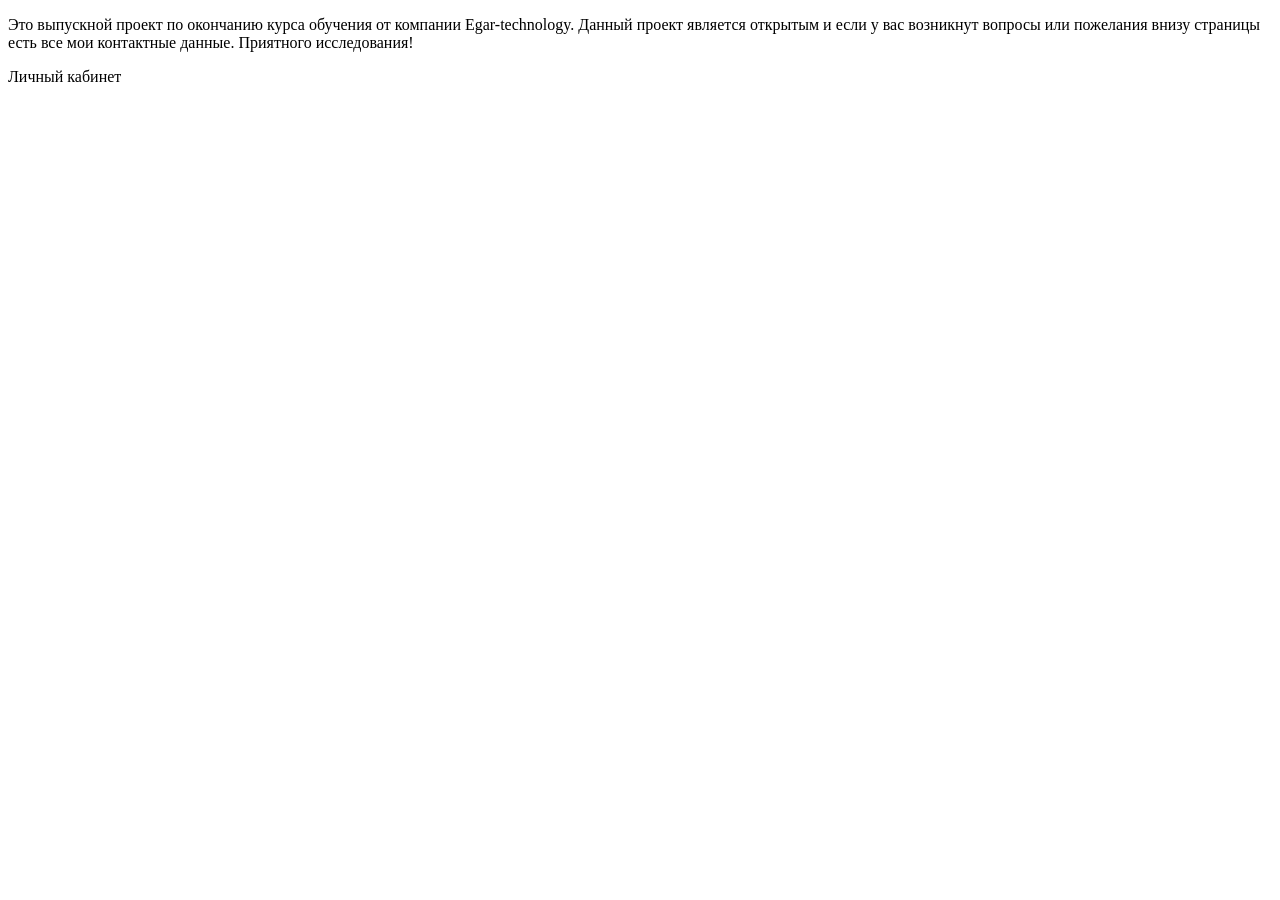
<file: src/main/resources/templates/index.html>
<!DOCTYPE html>
<html lang="en">
<head xmlns:th="http://www.thymeleaf.org">
    <meta charset="UTF-8">
    <title>Главная страница</title>
    <link th:href="@{/css/bootstrap.min.css}" rel="stylesheet">
    <div th:insert="parts/header :: head"></div>
</head>
<body>
<header th:insert="parts/menu :: navbar"></header>
<section class="jumbotron text-center">
    <div class="container">
        <p class="lead text-muted">Это выпускной проект по окончанию курса обучения от компании Egar-technology. Данный проект является открытым и если у вас возникнут вопросы или пожелания внизу страницы есть все мои контактные данные. Приятного исследования!</p>
    </div>
    <div>
        <a th:href="@{/acc/{id}(id=${acc.id})}">Личный кабинет</a>
    </div>
</section>
<br><br>
<br><br>
<br><br>
<br><br>
<br><br>
<br><br>
<footer th:insert="parts/footer :: footer"></footer>
</body>
</html>
</file>
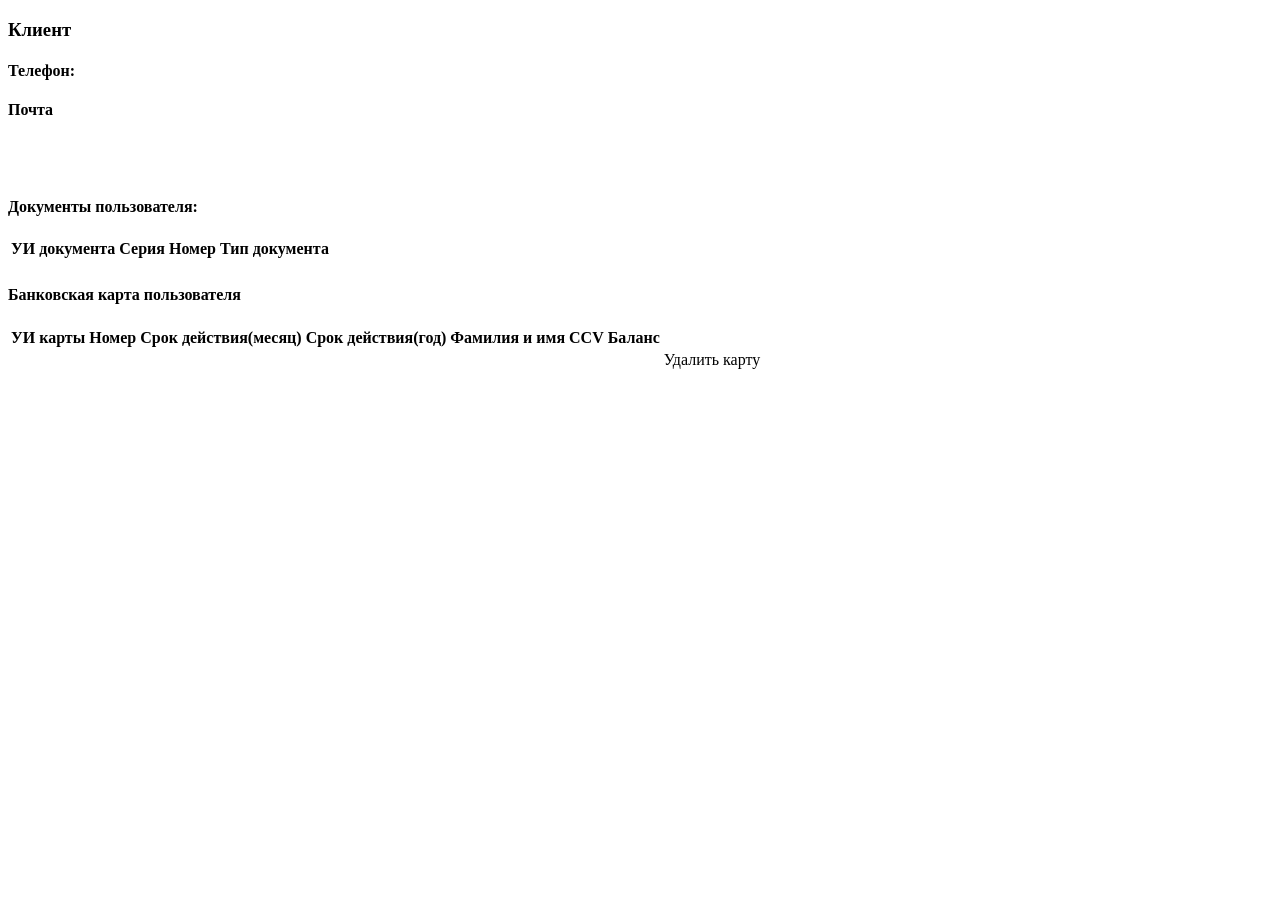
<file: src/main/resources/templates/acc.html>
<!DOCTYPE html>
<html lang="en">
<head xmlns:th="http://www.thymeleaf.org">
    <meta charset="UTF-8">
    <title>Личный кабинет</title>
    <link th:href="@{/css/bootstrap.min.css}" rel="stylesheet">
    <div th:insert="parts/header :: head"></div>
</head>
<body>
<header th:insert="parts/menu :: navbar"></header>

<h3>Клиент <span th:text="${acc.appUser.firstName}"></span> <span th:text="${acc.appUser.lastName}"></span></h3>
<h4>Телефон:</h4>
<div>
    <span th:text="${acc.phone}"></span>
</div>
<h4>Почта</h4>
<div>
    <span th:text="${acc.appUser.email}"></span>
</div>
<br><br>
<div>
    <h4>Документы пользователя:</h4>
    <div class="container">
        <table class="table table-bordered">
            <thead>
            <tr>
                <th>УИ документа</th>
                <th>Серия</th>
                <th>Номер</th>
                <th>Тип документа</th>
            </tr>
            <tr>
                <td th:text="${document.id}"></td>
                <td th:text="${document.series}"></td>
                <td th:text="${document.numeral}"></td>
                <td th:text="${document.title}"></td>
            </tr>
            </tbody>

        </table>
    </div>
</div>
<div>
    <h4>Банковская карта пользователя</h4>
    <div class="container">
        <table class="table table-bordered">
            <thead>
            <tr>
                <th>УИ карты</th>
                <th>Номер</th>
                <th>Срок действия(месяц)</th>
                <th>Срок действия(год)</th>
                <th>Фамилия и имя</th>
                <th>CCV</th>
                <th>Баланс</th>
                <th></th>
            </tr>
            <tr>
                <td th:text="${card.id}"></td>
                <td th:text="${card.number}"></td>
                <td th:text="${card.expiryMonth}"></td>
                <td th:text="${card.expiryYear}"></td>
                <td th:text="${card.fullName}"></td>
                <td th:text="${card.ccv}"></td>
                <td th:text="${transaction.amount}"></td>
                <td><a th:href="@{/credit-card/delete{id}(id=${card.id})}">Удалить карту</a></td>
            </tr>
            </tbody>

        </table>
    </div>
</div>

<footer th:insert="parts/footer :: footer"></footer>
</body>
</html>
</file>
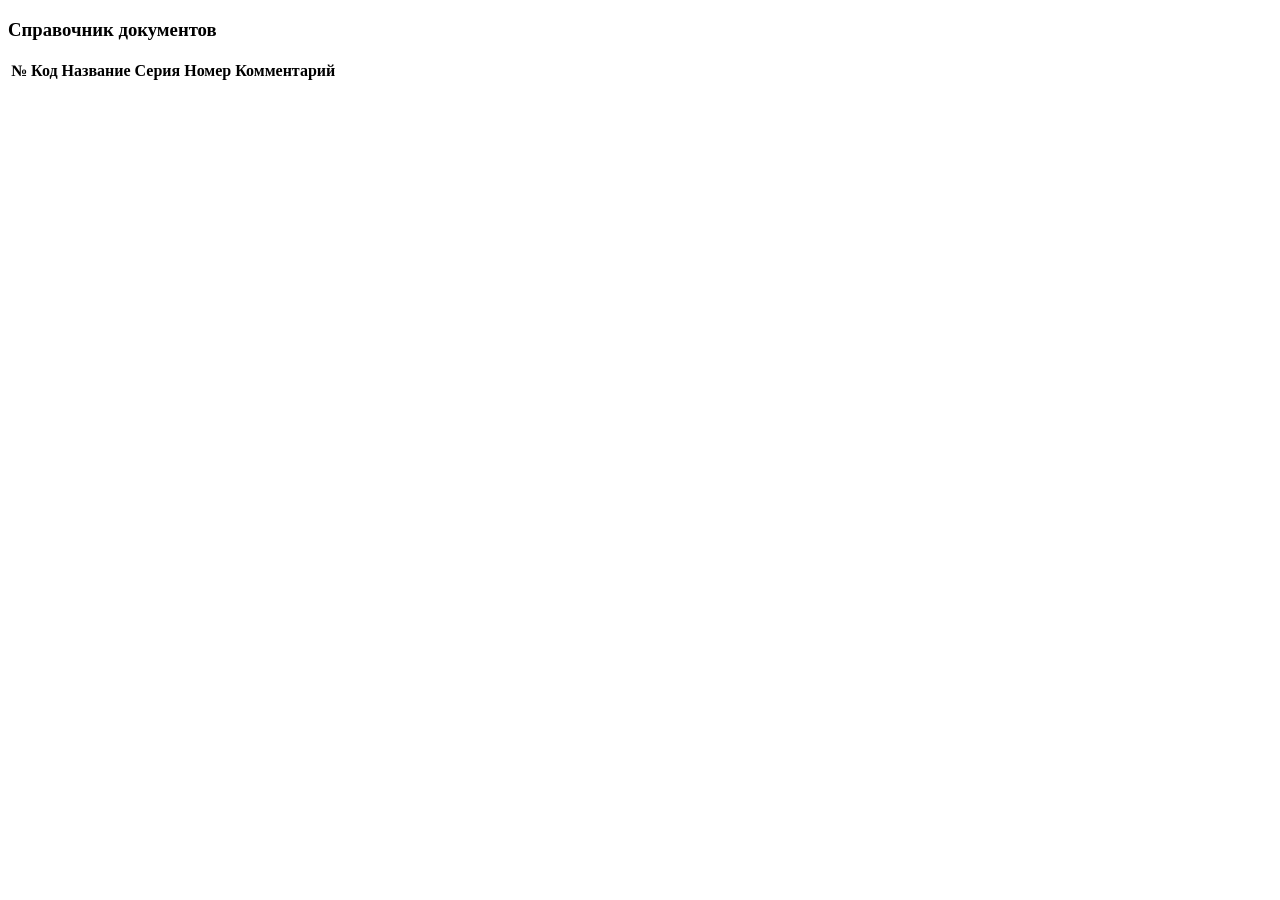
<file: src/main/resources/templates/doc-directory.html>
<!DOCTYPE html>
<html lang="en">
<head>
    <meta charset="UTF-8">
    <title>Справочник</title>
    <link th:href="@{/css/bootstrap.min.css}" rel="stylesheet">
    <div th:insert="parts/header :: head"></div>
</head>
<body>
<header th:insert="parts/menu :: navbar"></header>
<h3 class="text-center lh-base p-4 mt-5">Справочник документов</h3>
<div class="container">
    <table class="table table-bordered">
        <thead>
        <tr>
            <th>№</th>
            <th>Код</th>
            <th>Название</th>
            <th>Серия</th>
            <th>Номер</th>
            <th>Комментарий</th>
            <th></th>
        </tr>
        </thead>
        <tbody>
        <tr th:each="item, iterStat : ${directory}"
            th:style="${iterStat.odd}? 'font-weight: bold;'">
            <td th:text="${iterStat.index}+1"></td>
            <td th:text="${item.id}"></td>
            <td th:text="${item.title}"></td>
            <td th:text="${item.series}"></td>
            <td th:text="${item.numeral}"></td>
            <td th:text="${item.description}"></td>
        </tr>
        </tbody>

    </table>
</div>
<footer th:insert="parts/footer :: footer"></footer>
</body>
</html>
</file>
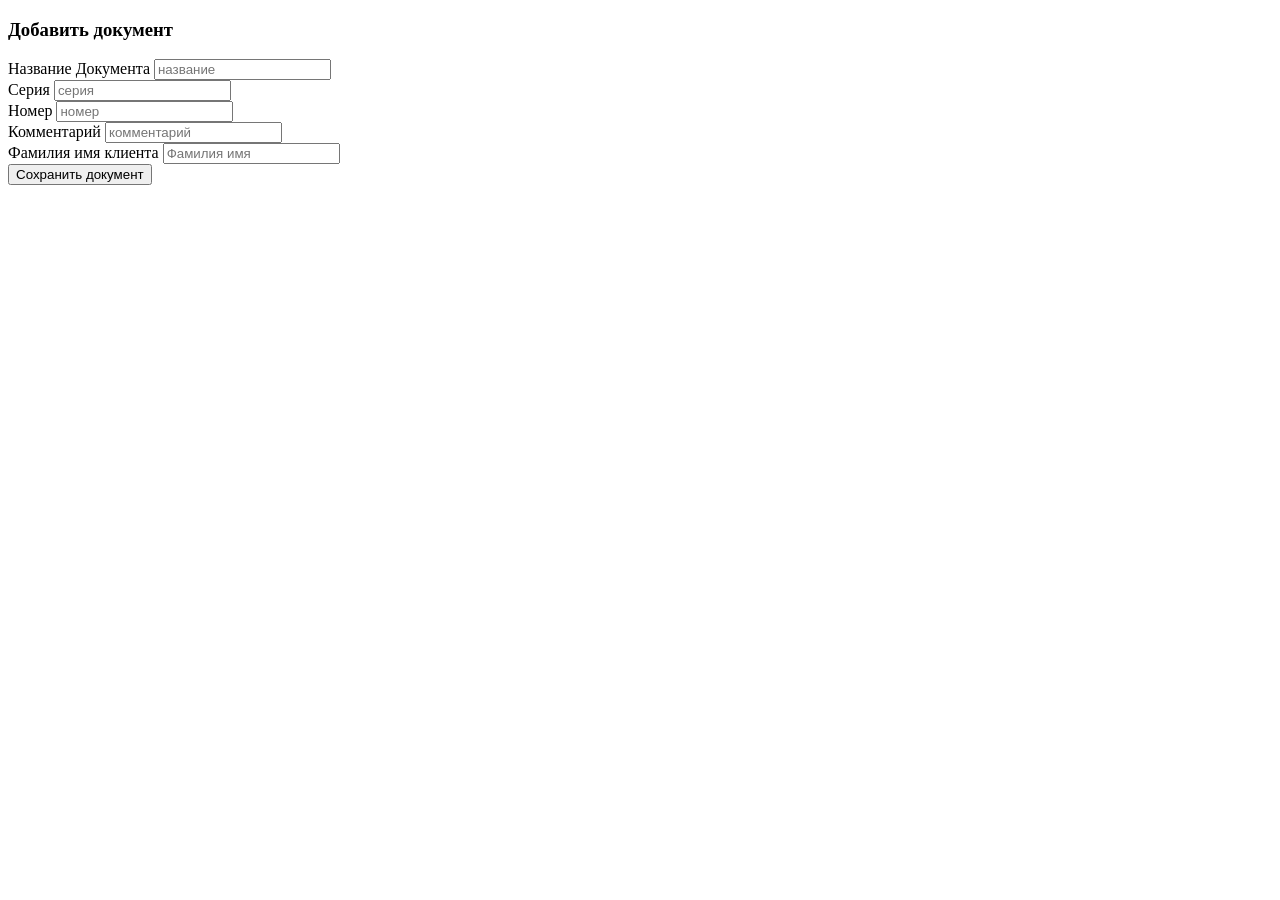
<file: src/main/resources/templates/documents.html>
<!DOCTYPE html>
<html lang="en">
<head>
    <meta charset="UTF-8">
    <title>Документы</title>
    <link th:href="@{/css/bootstrap.min.css}" rel="stylesheet">
    <div th:insert="parts/header :: head"></div>
</head>
<body>
<header th:insert="parts/menu :: navbar"></header>
<h3>Добавить документ</h3>
<form action="/document/create" method="post">
    <div class="form-group col-xs-3">
        <label for="exampleInputEmail1">Название Документа</label>
        <input type="text" class="form-control" id="exampleInputEmail1" aria-describedby="emailHelp" placeholder="название" name="title">
    </div>
    <div class="form-group">
        <label for="exampleInputEmail2">Серия</label>
        <input type="text" class="form-control" id="exampleInputEmail2" aria-describedby="emailHelp" placeholder="серия" name="series">
    </div>
    <div class="form-group">
        <label for="exampleInputEmail3">Номер</label>
        <input type="number" class="form-control" id="exampleInputEmail3" aria-describedby="emailHelp" placeholder="номер" name="numeral">
    </div>
    <div class="form-group">
        <label for="exampleInputEmail4">Комментарий</label>
        <input type="text" class="form-control" id="exampleInputEmail4" aria-describedby="emailHelp" placeholder="комментарий" name="description">
    </div>
    <div class="form-group">
        <label for="exampleInputEmail5">Фамилия имя клиента</label>
        <input type="text" class="form-control" id="exampleInputEmail5" aria-describedby="emailHelp" placeholder="Фамилия имя" name="fullName">
    </div>
    <button type="submit" class="btn btn-primary">Сохранить документ</button>
</form>
<footer th:insert="parts/footer :: footer"></footer>
</body>
</html>
</file>
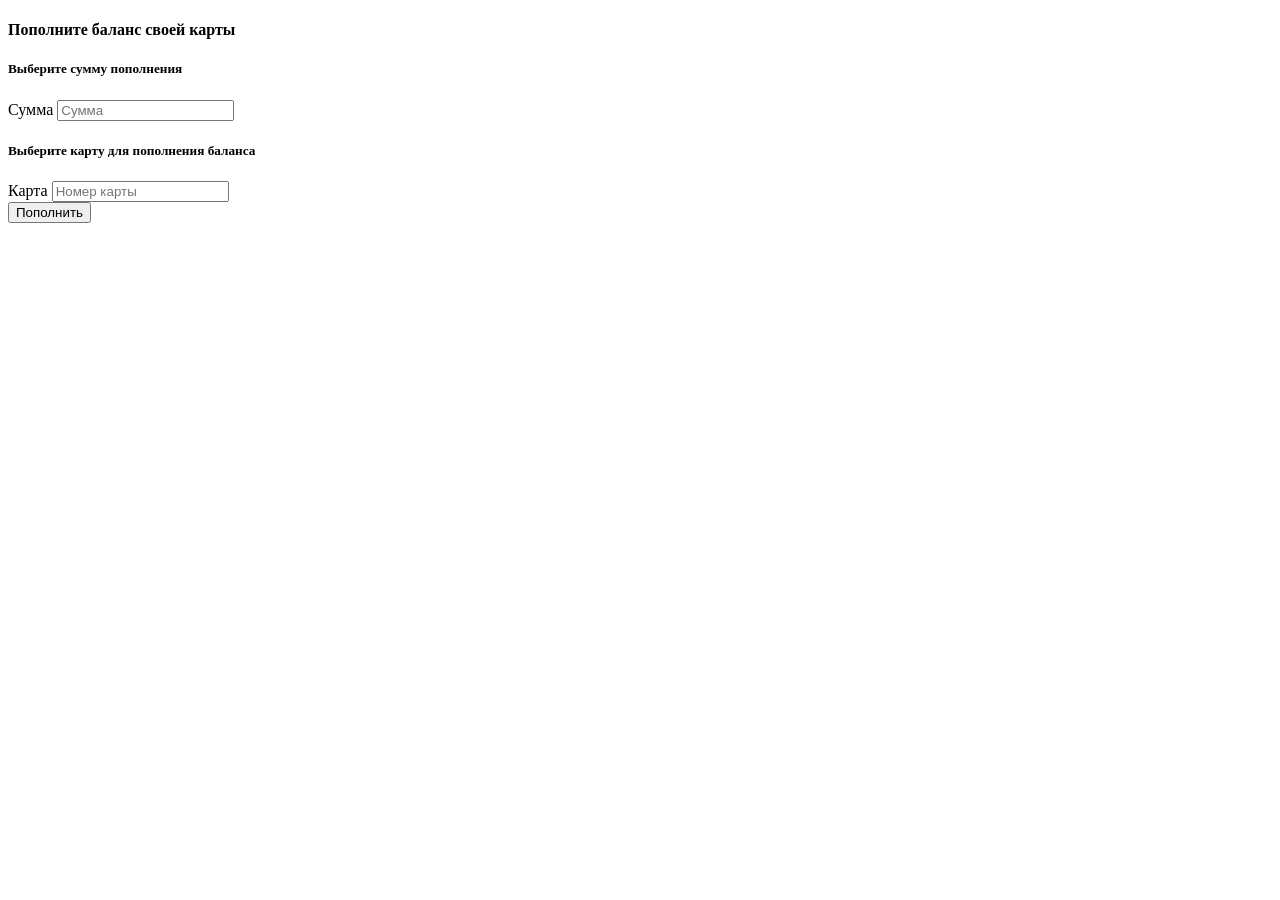
<file: src/main/resources/templates/transaction.html>
<!DOCTYPE html>
<html lang="en">
<head>
    <meta charset="UTF-8">
    <title>Title</title>
    <link th:href="@{/css/bootstrap.min.css}" rel="stylesheet">
    <div th:insert="parts/header :: head"></div>
</head>
<body>
<header th:insert="parts/menu :: navbar"></header>
<section class="jumbotron text-center">
    <div class="container">
        <h4>Пополните баланс своей карты</h4>
        <form action="/transaction/create" method="post">
            <div class="form-group">
                <h5>Выберите сумму пополнения</h5>
                <label for="exampleInputEmail1">Сумма</label>
                <input type="text" class="form-control" id="exampleInputEmail1" aria-describedby="emailHelp" placeholder="Сумма" name="amount">
            </div>
            <div class="form-group">
                <h5>Выберите карту для пополнения баланса</h5>
                <label for="exampleInputEmail2">Карта</label>
                <input type="text" class="form-control" id="exampleInputEmail2" aria-describedby="emailHelp" placeholder="Номер карты" name="cardNumber">
            </div>
            <button type="submit" class="btn btn-primary">Пополнить</button>
        </form>
    </div>
</section>
<footer th:insert="parts/footer :: footer"></footer>
</body>
</html>
</file>
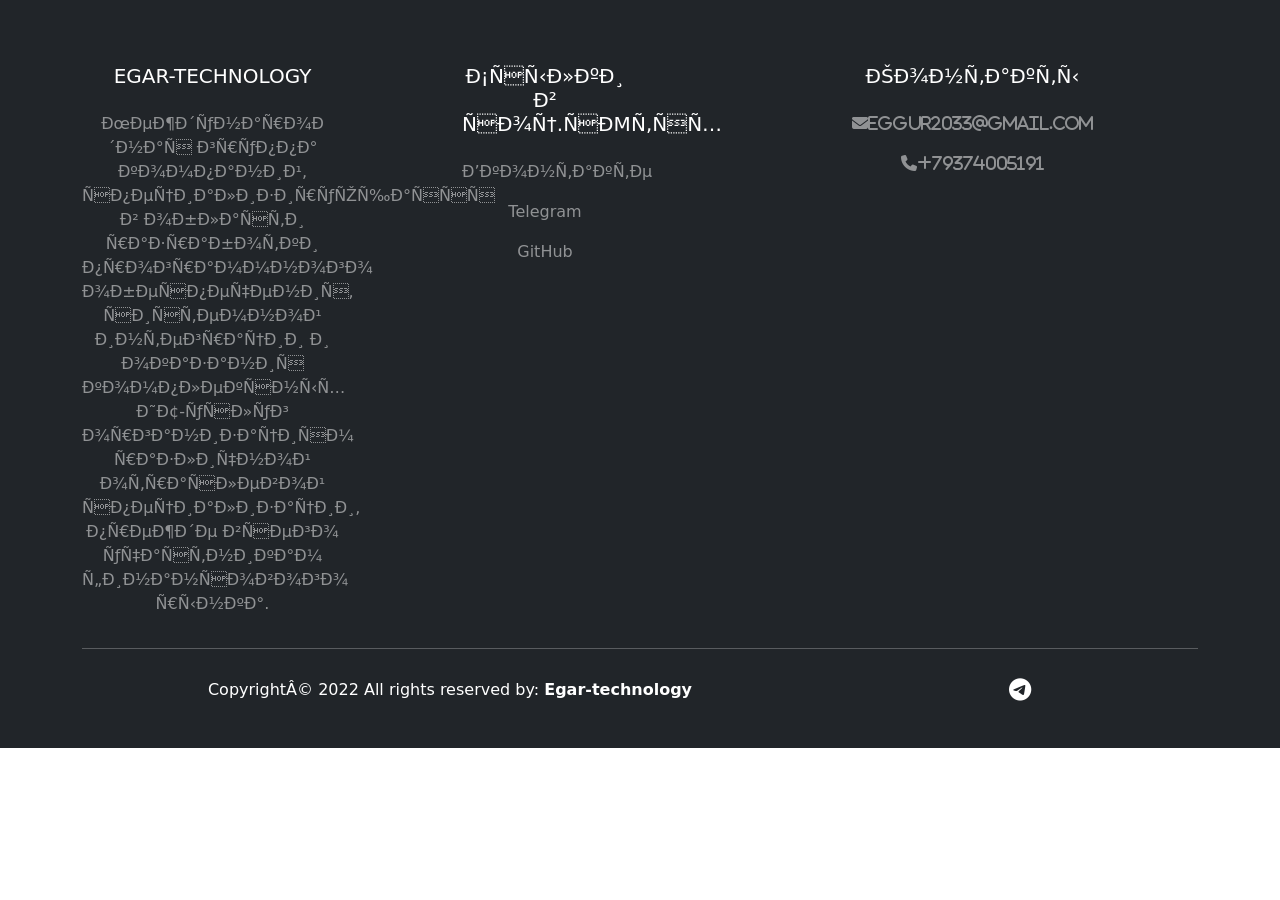
<file: src/main/resources/templates/parts/footer.html>
<!doctype html>
<html lang="ru">
<head>
  <link href="https://cdn.jsdelivr.net/npm/bootstrap@5.2.0/dist/css/bootstrap.min.css" rel="stylesheet" integrity="sha384-gH2yIJqKdNHPEq0n4Mqa/HGKIhSkIHeL5AyhkYV8i59U5AR6csBvApHHNl/vI1Bx" crossorigin="anonymous">
  <link rel="stylesheet" type="text/css" href="https://cdnjs.cloudflare.com/ajax/libs/font-awesome/6.1.1/css/all.min.css">
  <title>Document</title>
</head>
<body>
<footer class="bg-dark text-white pt-5 pb-4">
  <div class="container text-center text-md-left">
    <div class="row text-center text-md-left">
      <div class="col-md-3 col-lg-3 col-xl-3 mt-3">
        <h5 class="text-uppercase mb-4 font-weight-bold text-white">Egar-technology</h5>
        <p class="text-white-50">Международная группа компаний, специализирующаяся в области разработки программного обеспечения, системной интеграции и оказания комплексных ИТ-услуг организациям различной отраслевой специализации, прежде всего участникам финансового рынка.</p>
      </div>
      <div class="col-md-2 col-lg-2 col-xl-2 mx-auto mt-3">
        <h5 class="text-uppercase mb-4 font-weight-bold text-white">Ссылки в соц.сетях</h5>
        <p>
          <a href="https://vk.com/hohuho" class="text-white-50" style="text-decoration: none">Вконтакте</a>
        </p>
        <p>
          <a href="https://t.me/eggur" class="text-white-50" style="text-decoration: none">Telegram</a>
        </p>
        <p>
          <a href="https://github.com/Eggur" class="text-white-50" style="text-decoration: none">GitHub</a>
        </p>
      </div>
      <div class="col-md-4 col-lg-3 col-xl-3 mx-auto mt-3">
        <h5 class="text-uppercase mb-4 font-weight-bold text-white">Контакты</h5>
        <p>
          <i class="fas fa-envelope mr-3 text-white-50">eggur2033@gmail.com</i>
        </p>
        <p>
          <i class="fas fa-phone mr-3 text-white-50">+79374005191</i>
        </p>
      </div>
    </div>
    <hr class="mb-4">
    <div class="row align-items-center">
      <div class="col-md-7 col-lg-8">
        <p>Copyright© 2022 All rights reserved by:
          <a href="https://egartech.ru/" style="text-decoration: none;">
            <strong class="text-white">Egar-technology</strong>

          </a></p>

      </div>
      <div class="col-md-5 col-lg-4">
        <div class="text-center text-md-right">
          <ul class="list-unstyled list-inline">
            <li class="list-inline-item">
              <a href="#" class="btn-floating btn-sm text-white" style="font-size: 23px;"><i class="fab fa-telegram"></i></a>
            </li>

          </ul>
        </div>
      </div>
    </div>
  </div>

</footer>
</body>
</html>
</file>
